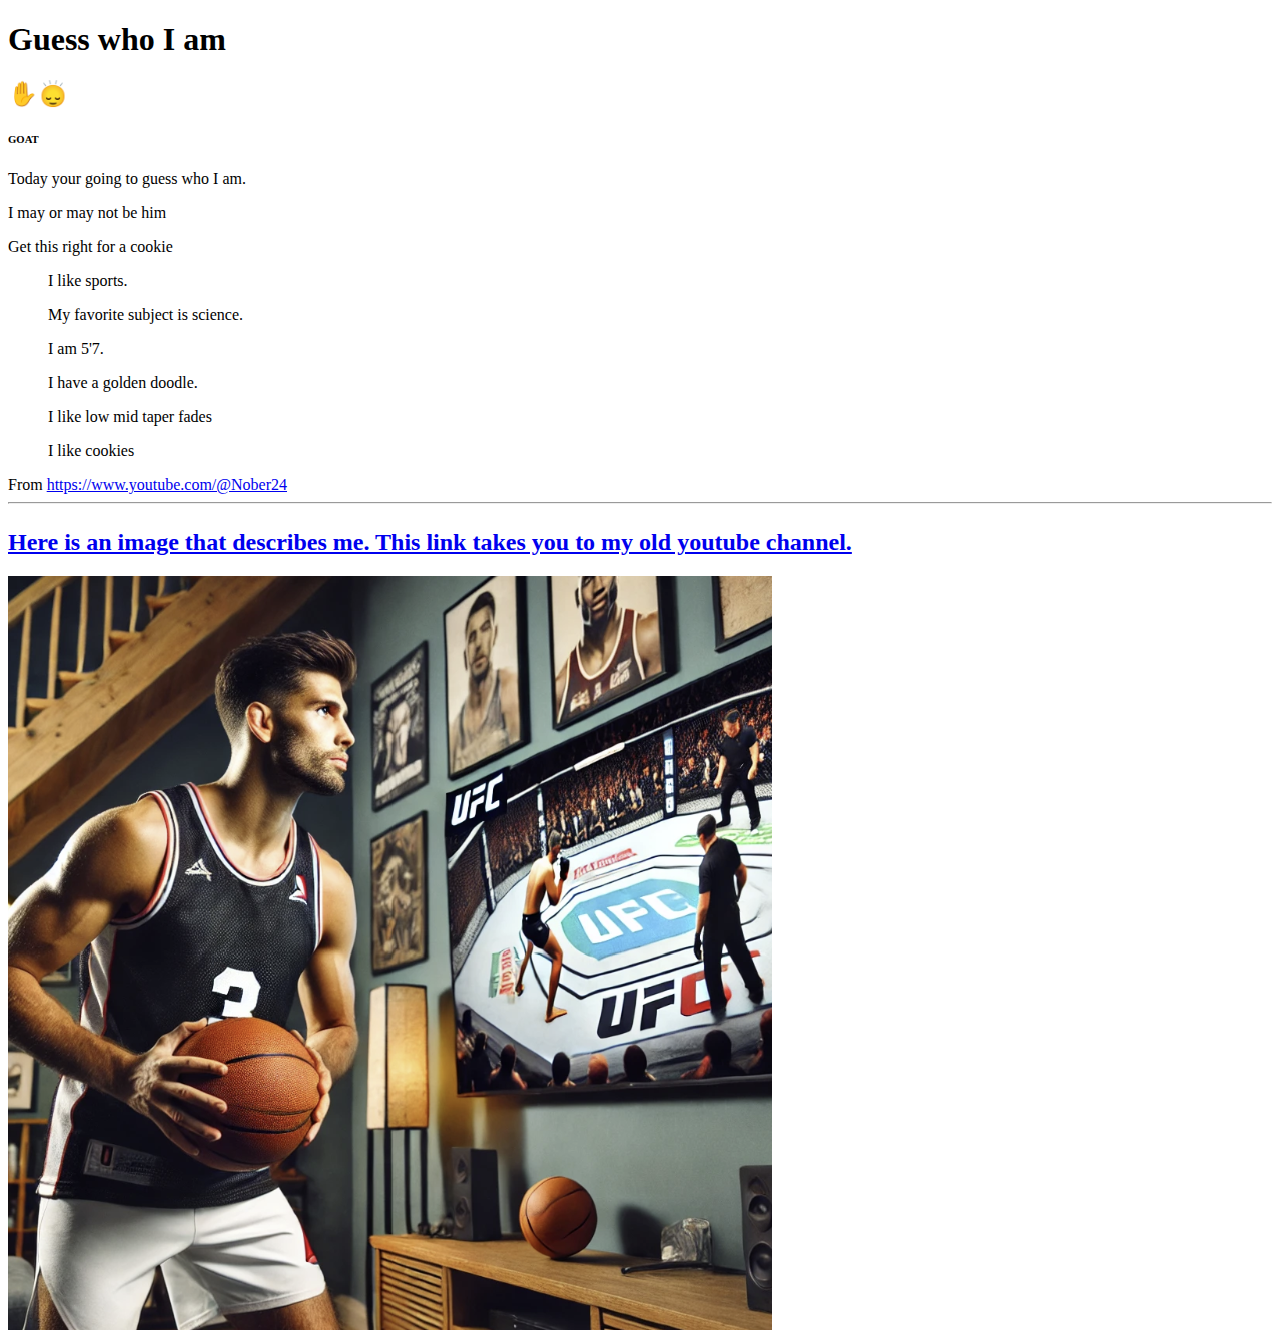
<file: btsn_Project/index.html>
<!DOCTYPE html>
<html>
    <head>
        <title>Guess Who!</title>
    </head>
    <body>
        <h1>Guess who I am</h1>
        <h2>✋🙂‍↕️</h2>
        <h6>GOAT</h6>
        <p>Today your going to guess who I am.</p>
        <p>I may or may not be him</p>
        <p>Get this right for a cookie</p>

        <ul>I like sports.</ul>
        <ul>My favorite subject is science.</ul>
        <ul>I am 5'7.</ul>
        <ul>I have a golden doodle.</ul>
        <ul>I like low mid taper fades</ul>
        <ul>I like cookies</ul>
        <li>From <a href="https://www.youtube.com/@Nober24" target="_blank">https://www.youtube.com/@Nober24
         
    <hr> 
        <h6>
            <h2>Here is an image that describes me. This link takes you to my old youtube channel.</h2>
        </h6>
    <img src="images/basketbalufc.png" alt="">
</html>
</file>
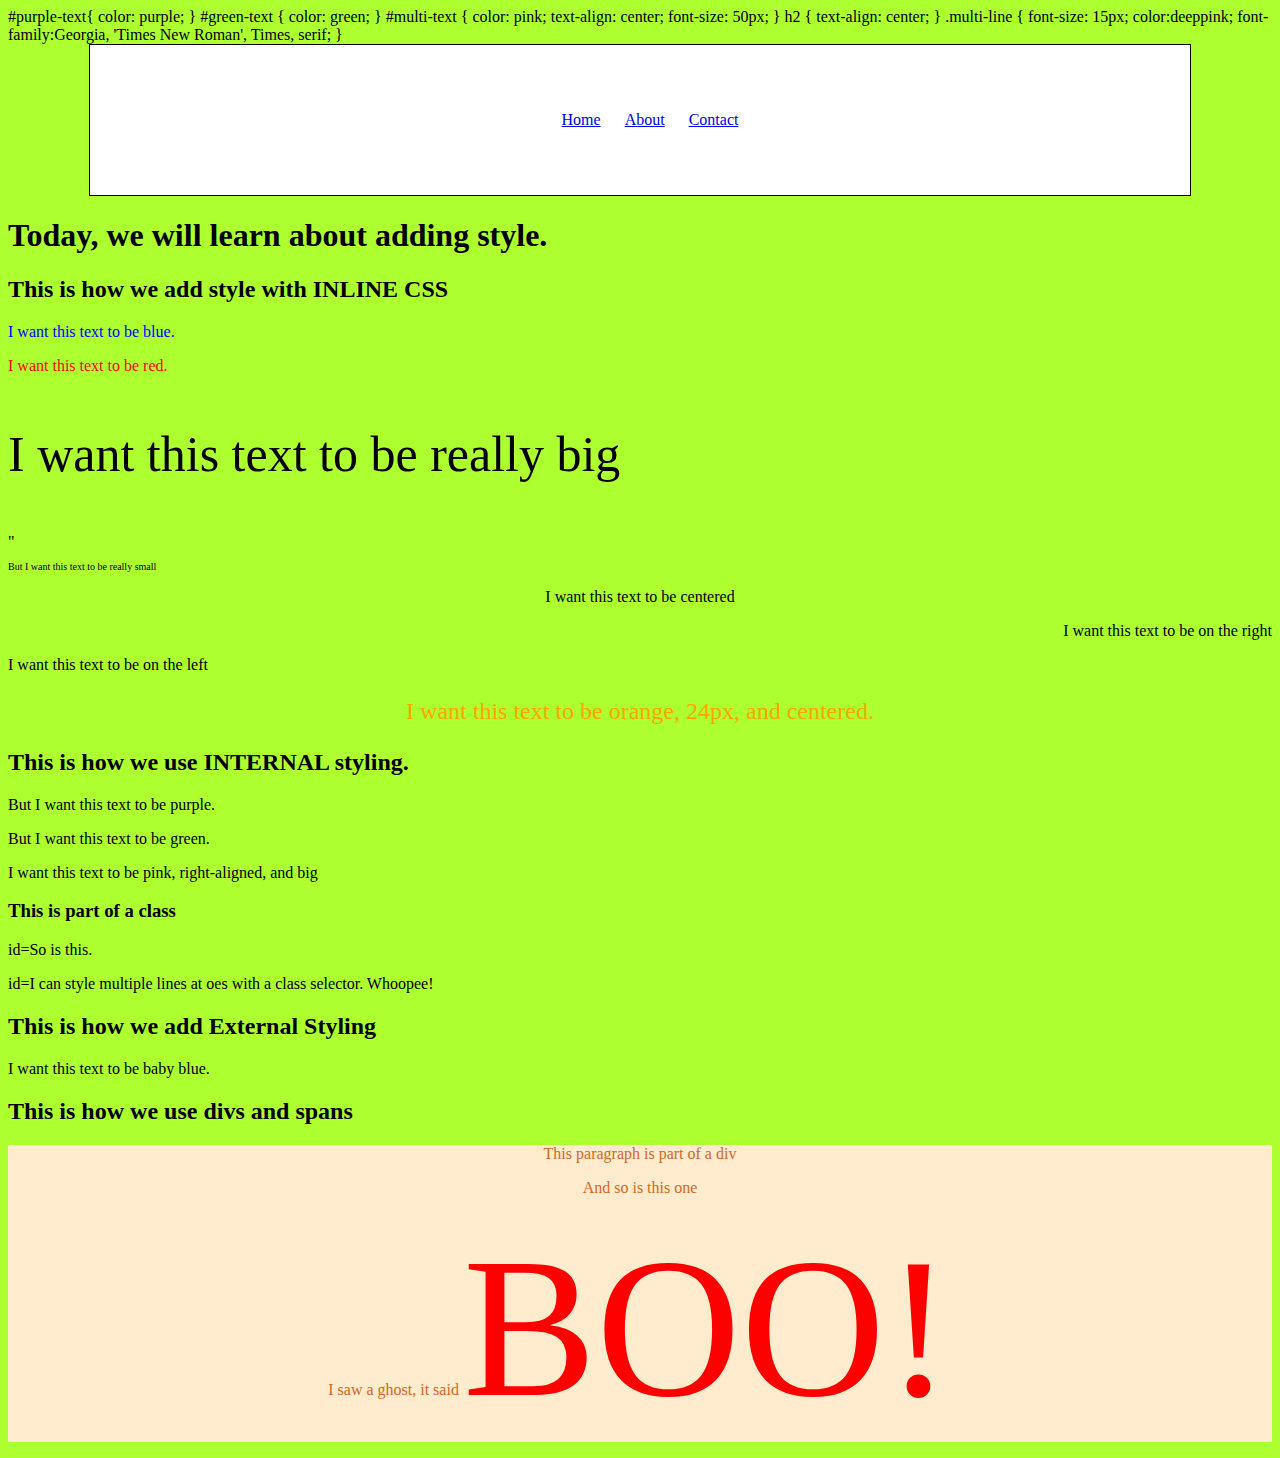
<file: css_demo/index.html>
<!DOCTYPE html>
<html lang="en"
<head>
    <meta charset="UTF-8">
    <meta name="viewport" content="width=device-width, initial-scale=1.0">
    <title>CSS Demo Oberoi</title>
    <link rel="stylesheet" href="CSS/style.css">
    <link href 
    <style>
        #purple-text{
            color: purple;
        }
        #green-text {
            color: green;
        }
        #multi-text {
            color: pink;
            text-align: center;
            font-size: 50px;
        }
        h2 {
            text-align: center;
        }
        .multi-line {
            font-size: 15px;
            color:deeppink;
            font-family:Georgia, 'Times New Roman', Times, serif;
        }
    </style>
</head>
<body>
    <div class="container">
        <ul class="nav">
            <li><a href="index.html">Home</a></li>
            <li><a href="about.html">About</a></li>
            <li><a href="contact.html">Contact</a></li>
        </ul>
    </div>

        <h1>Today, we will learn about adding style.</h1>        
        <h2>This is how we add style with INLINE CSS</h2>
    
    <p style="color:blue;">I want this text to be blue.</p>
    <p style="color:red;">I want this text to be red.</p>
    <p style="font-size:50px;">I want this text to be really big</p>"
    <p style="font-size: 10px;">But I want this text to be really small</p>
    <p style="text-align: center;">I want this text to be centered</p>
    <p style="text-align: right;">I want this text to be on the right</p>
    <p style="text-align: left;">I want this text to be on the left</p> 
    <p style="color:orange; font-size:24px; text-align:center;">I want this text to be orange, 24px, and centered.</p>
    
    <h2>This is how we use INTERNAL styling.</h2>
    <p id="purple-text">But I want this text to be purple.</p>
    <p id="green-text">But I want this text to be green.</p>
    <p id="multi-text">I want this text to be pink, right-aligned, and big</p> 
   <h3 class="multi-line">This is part of a class</h3>
   <p class="multi-line">id=So is this.</p>
   <p class="multi-line">id=I can style multiple lines at oes with a class selector. Whoopee!</p>
    <h2>This is how we add External Styling</h2>
    <p id="baby-blue-text">I want this text to be baby blue.</p>
    <h2>This is how we use divs and spans</h2>
    <div class="copy">
        <p>This paragraph is part of a div</p>
        <p>And so is this one</p>
        <p>I saw a ghost, it said <span
        id="boo-text">BOO!</span></p>
    </div>
</body>
</html>
</file>
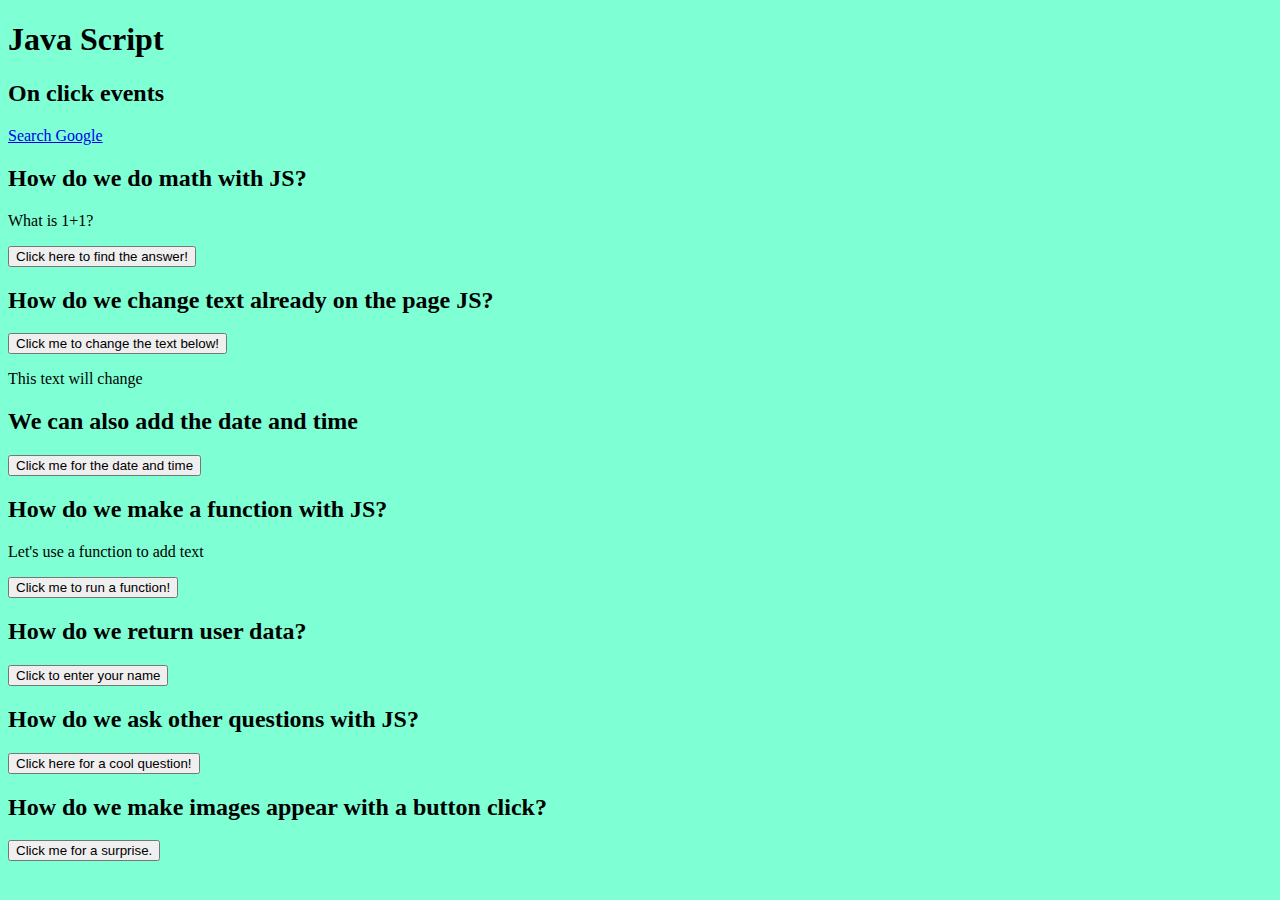
<file: js_demo/index.html>
<!DOCTYPE html>
<html lang="en">
<head>
    <meta charset="UTF-8">
    <meta name="viewport" content="width=device-width, initial-scale=1.0">
    <title>Nirvan | JS Demo</title>
    <link rel="stylesheet" href="css/style.css">
    <script type="text/javascript" src="js/script.js"></script>
</head>
<body>
    <h1>Java Script</h1>
    <h2>On click events</h2>
    <p><a href="https://www.google.com" target="_blank" onclick="alert
    ('Warning!\nYou are navigating away from this website.\nAre you sure you would like to do this?');">Search Google</a></p>
 
<h2>How do we do math with JS?</h2>
<p>What is 1+1?</p>
<button onclick="document.getElementById('add').innerHTML = 1+1">Click here to find the answer!</button>
<p id="add"></p>
 
<h2>How do we change text already on the page JS?</h2>
<button onclick="document.getElementById('change').innerHTML = 'Surpise! This text is now different!'">Click me to change the text below!</button>
<p id="change">This text will change</p>
 
<h2>We can also add the date and time</h2>
<button onclick="document.getElementById('date').innerHTML=Date()">Click me for the date and time</button>
<p id="date"></p>
 
 
<h2>How do we make a function with JS?</h2>
<p>Let's use a function to add text</p>
<button onclick="pFun()">Click me to run a function!</button>
<p id="p-fun"></p>
 
<h2>How do we return user data?</h2>
<button onclick="askName()">Click to enter your name</button>
<p id="ask-name"></p>

<h2>How do we ask other questions with JS?</h2>
<button onclick="askQuestion()">Click here for a cool question!</button>
<p id="question"></p> 

<h2>How do we make images appear with a button click?</h2>
<button onclick="showImage()">Click me for a surprise.</button>
<img id="surprise" width="500px">
 
    <script>
        //alert("Alert");
 
        function pFun() {
            var p = document.getElementById('p-fun');
            p.innerHTML='You just ran a function, hooray!'
            p.style.fontsize= '30px';
            p.style.color='pink';
        }

        function showImage() {
            var image= document.getElementById('surprise');
            image.src = 'images/lebron_bro.png' 
        }
    </script>
 
</body>
</html>
</file>
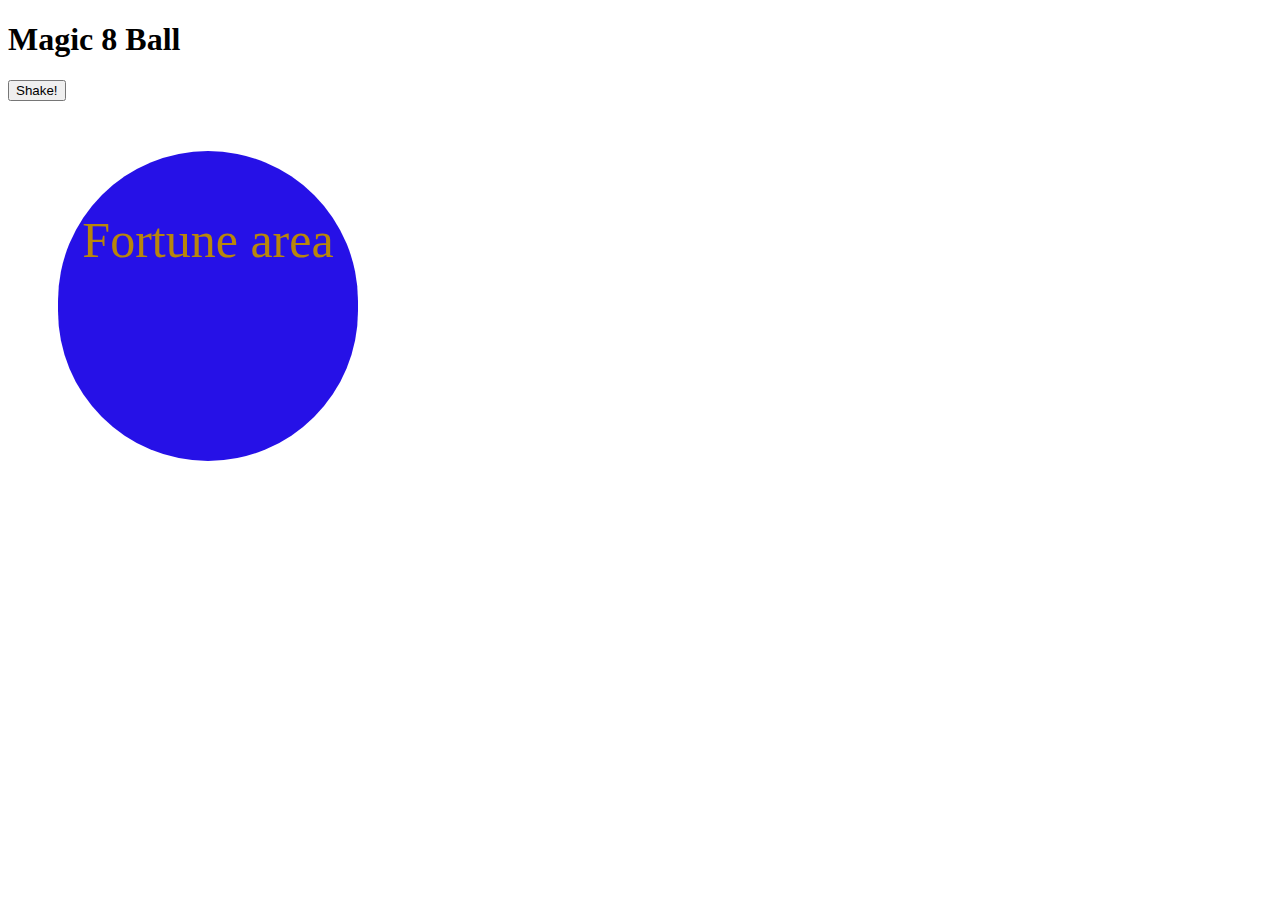
<file: magic_8ball/index.html>
<!DOCTYPE html>
<html lang="en">
<head>
    <meta charset="UTF-8">
    <meta name="viewport" content="width=device-width, initial-scale=1.0">
    <title>Magic 8 Ball</title>
    <link rel="stylesheet" href="css/style.css">
    <script type="text/javascript" src="js/script.js"></script>
</head>
<body>
    <h1>Magic 8 Ball</h1>
    <div>
        <button 
          onclick="magic8ball();"
        >
          Shake!
        </button>
    </div>
    <div id="fortune">
        Fortune area
    </div>
</body>
</html>
</file>
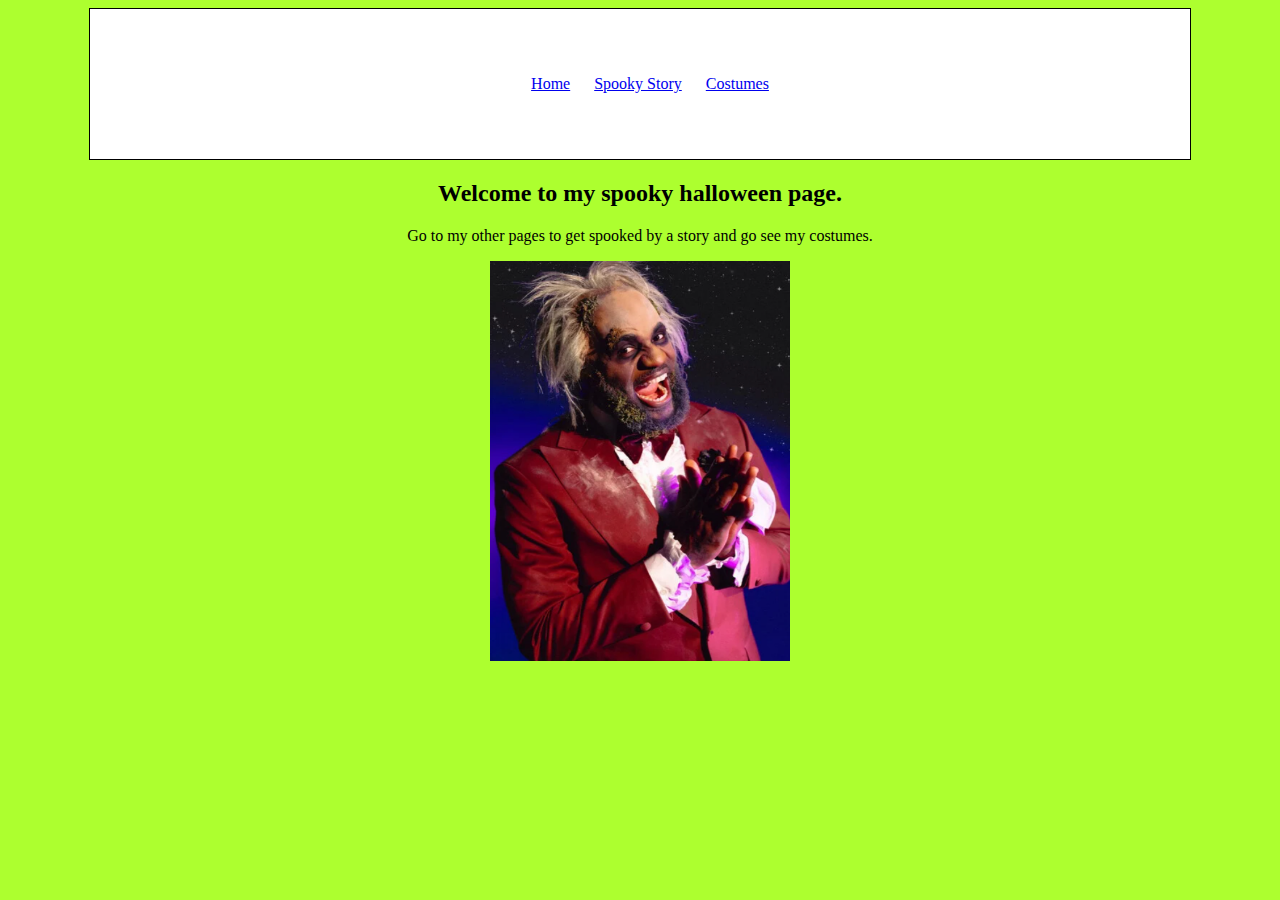
<file: midterm/index.html>
<!DOCTYPE html>
<html lang="en">
<head>
    <meta charset="UTF-8">
    <meta name="viewport" content="width=device-width, initial-scale=1.0">
    <title>Spooky Story</title>
    <link rel="stylesheet" href="css/style.css">
</head>
<body class="background">
    <div class="container">
        <ul class="nav">
            <li><a href="index.html">Home</a></li>
            <li><a href="spooky_story.html">Spooky Story</a></li>
            <li><a href="costumes.html">Costumes</a></li>
        </ul>
     </div>
</body>
<h2 style="text-align:center ;">Welcome to my spooky halloween page.</h2>
<p><center>Go to my other pages to get spooked by a story and go see my costumes.</center></p>
<center><img src="images/halloween pictureCSS and HTML.png" width="300" height="400"></center>
</html>
</file>
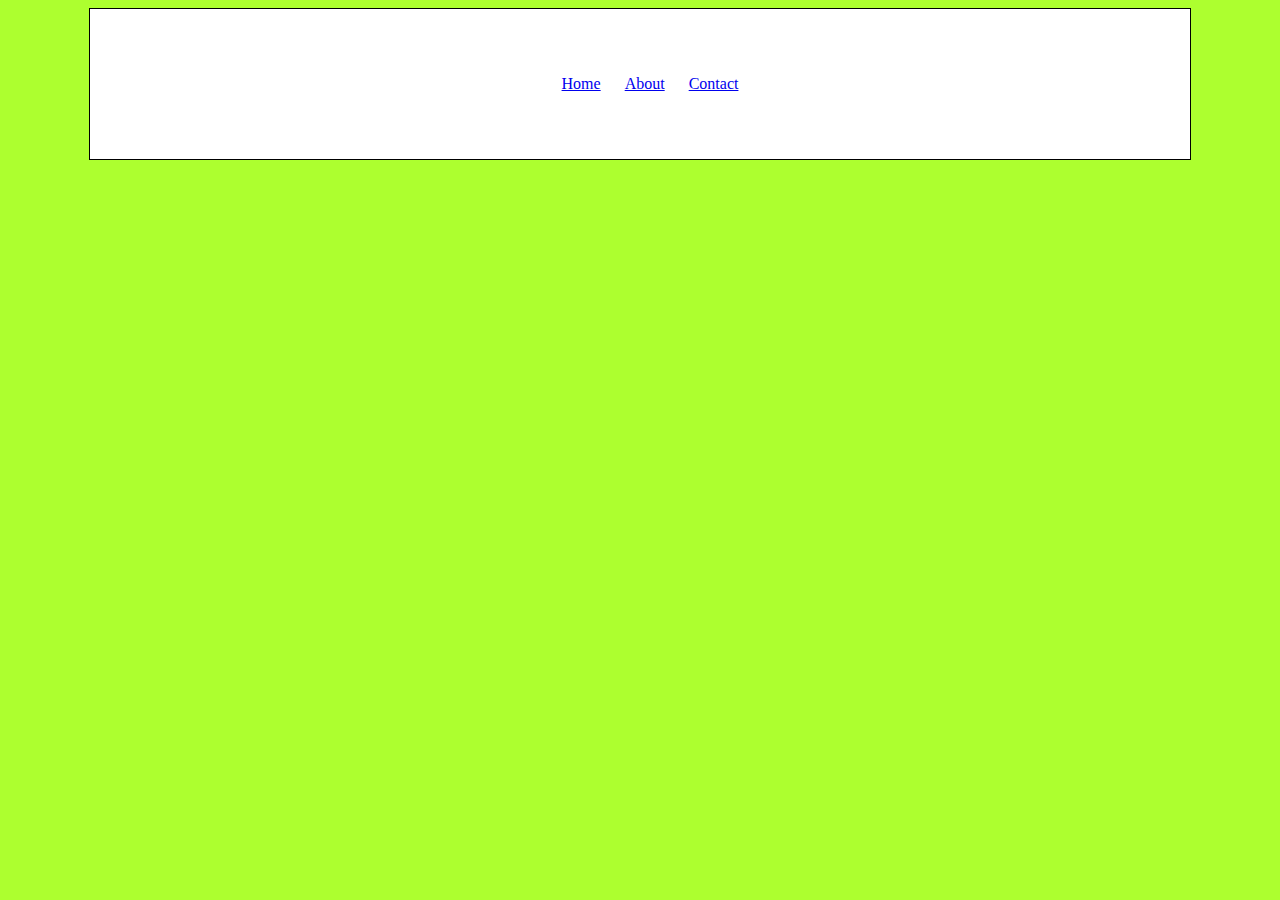
<file: css_demo/about.html>
<!DOCTYPE html>
<html lang="en">
<head>
    <meta charset="UTF-8">
    <meta name="viewport" content="width=device-width, initial-scale=1.0">
    <title>CSS Demo Oberoi</title>
    <link rel="stylesheet" href="CSS/style.css">
 </head>
 <body>
    <div class="container">
        <ul class="nav">
            <li><a href="index.html">Home</a></li>
            <li><a href="about.html">About</a></li>
            <li><a href="contact.html">Contact</a></li>
        </ul>
    </div>
 </body>
 </html>
</file>
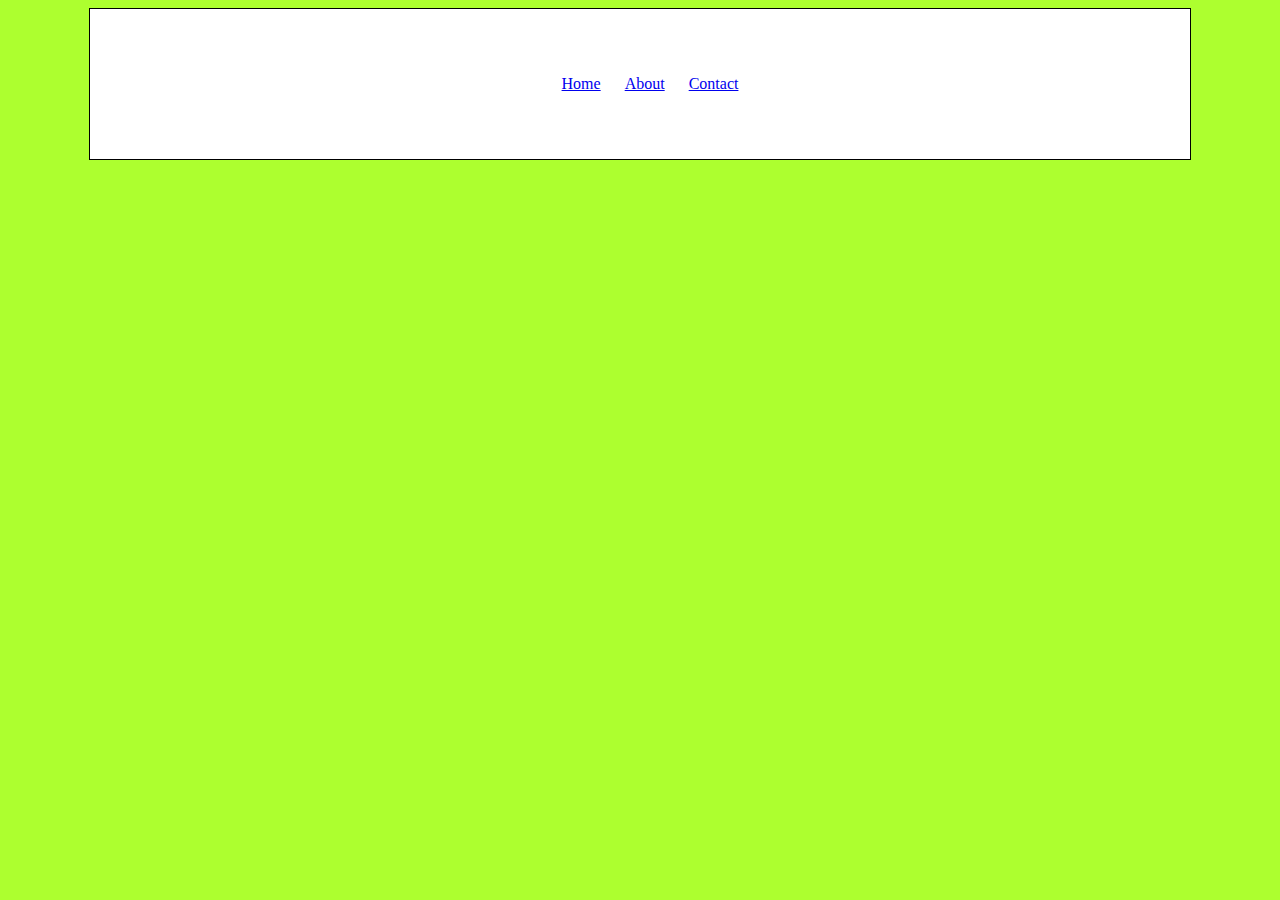
<file: css_demo/contact.html>
<!DOCTYPE html>
<html lang="en">
<head>
    <meta charset="UTF-8">
    <meta name="viewport" content="width=device-width, initial-scale=1.0">
    <title>CSS Demo Oberoi</title>
    <link rel="stylesheet" href="CSS/style.css">
 </head>
 <body>
    <div class="container">
        <ul class="nav">
            <li><a href="index.html">Home</a></li>
            <li><a href="about.html">About</a></li>
            <li><a href="contact.html">Contact</a></li>
        </ul>
    </div>
 </body>
 </html>
</file>
<file: css_demo/CSS/style.css>
#baby-blye-text {
    color: cornflowerblue;
}

body {
    background-color:greenyellow
}

.nav {
    list-style: none;
    text-align: center;
}

.nav li {
    display:inline;
    margin-right: 20px;
}

.copy {
    background-color:blanchedalmond;
    color:chocolate;
    text-align: center;
}

.container {
    width: 1000px;
    margin: 0 auto;
    border: 1px solid black;
    padding: 50px;
    background-color: white
}
#boo-text {
    color: red;
    font-size: 200px;
    font-family:
    'Butcherman'
    
}
</file>
<file: js_demo/css/style.css>
body {
    background-color: aquamarine;
}
</file>
<file: magic_8ball/css/style.css>
#fortune{
    background-color:rgb(38, 17, 231);
    color:darkgoldenrod;
    width: 300px;
    height:250px;
    border-radius:150px;
    margin: 50px;
    padding-top: 60px;
    vertical-align: center;
    text-align: center;
    font-size: 50px;
}
</file>
<file: midterm/css/style.css>
#baby-blye-text {
    color: cornflowerblue;
}

body {
    background-color:greenyellow
}

.nav {
    list-style: none;
    text-align: center;
}

.nav li {
    display:inline;
    margin-right: 20px;
}

.copy {
    background-color:blanchedalmond;
    color:chocolate;
    text-align: center;
}

.container {
    width: 1000px;
    margin: 0 auto;
    border: 1px solid black;
    padding: 50px;
    background-color: white;
}

.background {
    background-image: url("https://media1.giphy.com/media/v1.Y2lkPTc5MGI3NjExMHRwcXc1MTljMWwzM3QyOGRqNGg3YTZicXJzbTNocGs5YnVuaGRnbCZlcD12MV9pbnRlcm5hbF9naWZfYnlfaWQmY3Q9Zw/h8OX1iXpgYoH1wIkHE/giphy.webp");
    background-position: center;
    background-size: cover;
    overflow: hidden;
    background-repeat: repeat;
}
</file>
